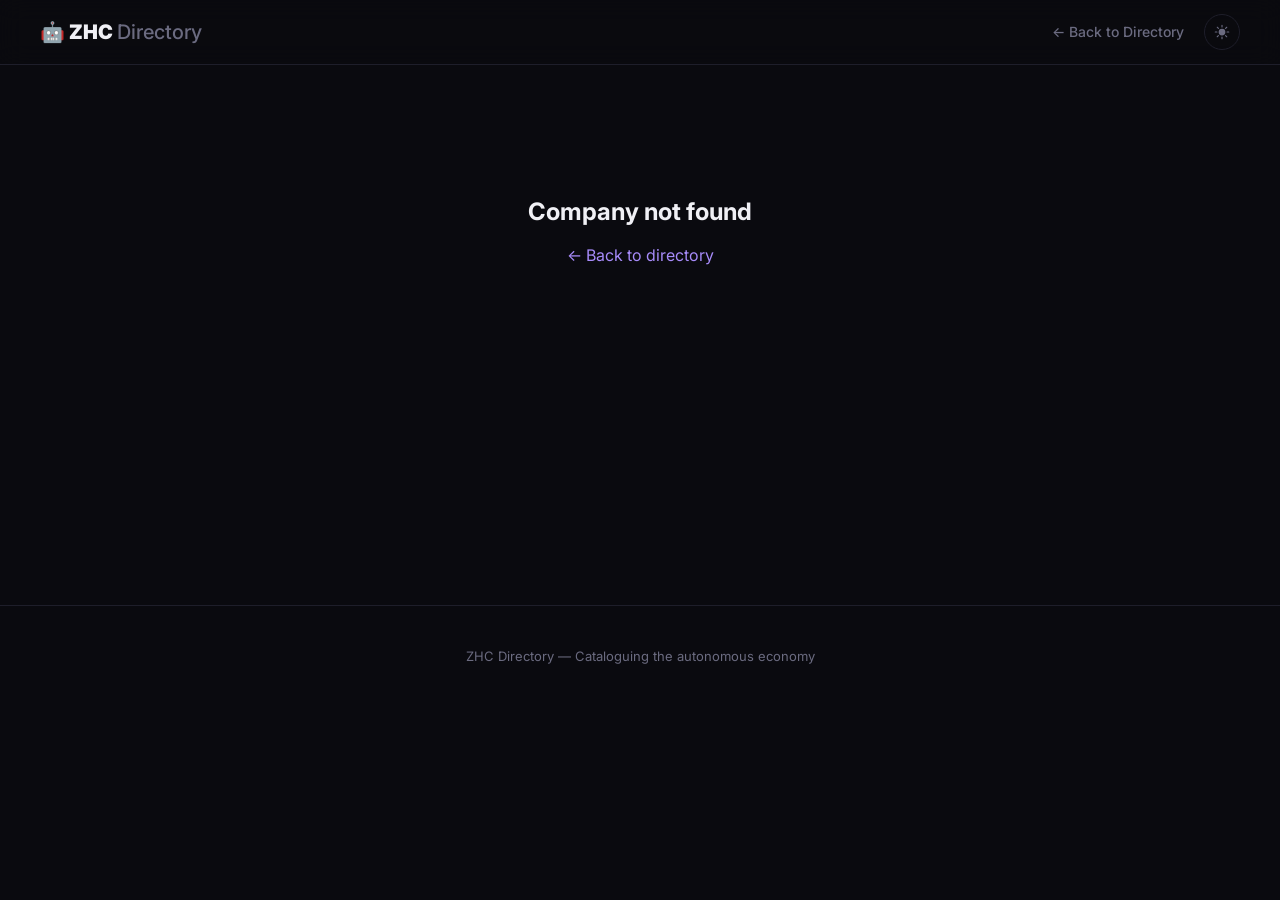
<file: company.html>
<!DOCTYPE html>
<html lang="en">
<head>
<meta charset="UTF-8">
<meta name="viewport" content="width=device-width,initial-scale=1">
<title>Loading... — ZHC Directory</title>
<meta name="description" content="Zero-Human Company profile on ZHC Directory.">
<link rel="stylesheet" href="style.css?v=2">
<link href="https://fonts.googleapis.com/css2?family=Inter:wght@400;500;600;700;800;900&display=swap" rel="stylesheet">
</head>
<body>

<nav>
  <div class="nav-inner">
    <a href="/" class="logo">🤖 ZHC<span>Directory</span></a>
    <div class="nav-right">
      <a href="/" class="nav-link">← Back to Directory</a>
      <button class="theme-toggle" id="theme-toggle" title="Toggle theme"><span class="theme-icon"></span></button>
    </div>
  </div>
</nav>

<main class="company-page" id="company-page">
  <div class="container">
    <div class="cp-loading">Loading...</div>
  </div>
</main>

<footer>
  <p>ZHC Directory — Cataloguing the autonomous economy</p>
</footer>

<script src="data.js?v=2"></script>
<script src="company.js?v=2"></script>
</body>
</html>
</file>
<file: style.css>
@import url('https://fonts.googleapis.com/css2?family=Inter:wght@400;500;600;700;800;900&display=swap');

:root{--bg:#0a0a0f;--card:#111118;--border:#1e1e2a;--text:#f0f0f5;--muted:#6b6b80;--accent:#8b5cf6;--accent2:#a78bfa;--green:#22c55e;--yellow:#eab308;--red:#ef4444;--blue:#3b82f6;--card-hover:#18182a}
body.light{--bg:#ffffff;--card:#ffffff;--border:#e5e7eb;--text:#111827;--muted:#6b7280;--accent:#7c3aed;--accent2:#6d28d9;--green:#16a34a;--yellow:#ca8a04;--red:#dc2626;--blue:#2563eb;--card-hover:#f9fafb}

*{margin:0;padding:0;box-sizing:border-box}
body{background:var(--bg);color:var(--text);font-family:'Inter',sans-serif;line-height:1.6;overflow-x:hidden;transition:background 0.3s,color 0.3s}
a{color:var(--accent2);text-decoration:none}a:hover{text-decoration:underline}
.container{max-width:1200px;margin:0 auto;padding:0 24px}

/* Nav */
nav{position:sticky;top:0;background:rgba(10,10,15,0.9);backdrop-filter:blur(12px);border-bottom:1px solid var(--border);z-index:100;padding:14px 24px;transition:background 0.3s}
body.light nav{background:rgba(255,255,255,0.9)}
.nav-inner{max-width:1200px;margin:0 auto;display:flex;align-items:center;justify-content:space-between}
.logo{font-size:20px;font-weight:900;color:var(--text);display:flex;align-items:center;gap:4px;text-decoration:none;flex-shrink:0}
.logo:hover{text-decoration:none;color:var(--accent2)}
.logo span{color:var(--muted);font-weight:500}
.nav-right{display:flex;align-items:center;gap:20px}
.nav-link{color:var(--muted);font-size:14px;font-weight:500;text-decoration:none}
.nav-link:hover{color:var(--text)}

/* Hero */
.hero{text-align:center;padding:40px 24px 24px;max-width:800px;margin:0 auto}
.hero-badge{display:inline-block;background:rgba(139,92,246,0.1);border:1px solid rgba(139,92,246,0.2);color:var(--accent2);font-size:12px;font-weight:600;padding:6px 16px;border-radius:100px;margin-bottom:16px;letter-spacing:0.02em}
.hero h1{font-size:clamp(32px,5vw,56px);white-space:nowrap;font-weight:900;line-height:1.05;letter-spacing:-0.04em;margin-bottom:20px;background:linear-gradient(135deg,#f0f0f5 0%,#8b5cf6 50%,#a78bfa 100%);-webkit-background-clip:text;-webkit-text-fill-color:transparent}
body.light .hero h1{background:linear-gradient(135deg,#111827 0%,#7c3aed 50%,#6d28d9 100%);-webkit-background-clip:text;-webkit-text-fill-color:transparent}
.hero-sub{color:var(--muted);font-size:16px;line-height:1.5;max-width:560px;margin:0 auto 20px}
.hero-stats{display:flex;justify-content:center;gap:48px}
.hero-stat{text-align:center}
.hero-stat-num{display:block;font-size:28px;font-weight:900;color:var(--text);letter-spacing:-0.03em}
.hero-stat-label{font-size:12px;color:var(--muted);font-weight:500;text-transform:uppercase;letter-spacing:0.06em}

/* Directory layout */
.directory-section{padding:16px 0 64px}
.directory-layout{display:grid;grid-template-columns:240px 1fr;gap:24px}

/* Sidebar */
.sidebar{position:sticky;top:70px;max-height:calc(100vh - 90px);overflow-y:auto;padding-right:8px}
.sidebar::-webkit-scrollbar{width:4px}
.sidebar::-webkit-scrollbar-thumb{background:var(--border);border-radius:4px}
.sidebar-header{display:flex;justify-content:space-between;align-items:center;margin-bottom:16px}
.sidebar-title{font-size:14px;font-weight:700;text-transform:uppercase;letter-spacing:0.06em;color:var(--text)}
.sidebar-clear{background:none;border:none;color:var(--accent2);font-size:12px;font-weight:500;cursor:pointer;font-family:inherit;padding:0}
.sidebar-clear:hover{text-decoration:underline}
.sidebar-search{margin-bottom:16px}
.search-input{width:100%;padding:10px 14px;background:var(--card);border:1px solid var(--border);border-radius:10px;color:var(--text);font-size:13px;font-family:inherit;outline:none;transition:border-color 0.2s}
.search-input:focus{border-color:var(--accent)}
.search-input::placeholder{color:var(--muted)}

/* Filter groups */
.filter-group{margin-bottom:20px}
.filter-group-title{font-size:11px;font-weight:700;text-transform:uppercase;letter-spacing:0.06em;color:var(--muted);margin-bottom:8px}
.filter-options{display:flex;flex-direction:column;gap:4px}
.filter-option{display:flex;align-items:center;gap:8px;padding:6px 10px;border-radius:8px;font-size:13px;color:var(--muted);cursor:pointer;transition:all 0.15s;border:none;background:none;font-family:inherit;text-align:left;width:100%}
.filter-option:hover{background:rgba(139,92,246,0.06);color:var(--text)}
.filter-option.active{background:rgba(139,92,246,0.1);color:var(--accent2);font-weight:600}
.filter-option .filter-count{margin-left:auto;font-size:11px;color:var(--muted);font-weight:500}
.filter-check{width:14px;height:14px;border-radius:4px;border:1.5px solid var(--border);flex-shrink:0;display:flex;align-items:center;justify-content:center;transition:all 0.15s}
.filter-option.active .filter-check{background:var(--accent);border-color:var(--accent)}
.filter-option.active .filter-check::after{content:'✓';font-size:10px;color:white;line-height:1}

/* Directory main */
.directory-main{min-width:0}
.directory-toolbar{display:flex;align-items:center;gap:12px;margin-bottom:16px}
.filter-toggle{display:none;padding:8px 14px;border:1px solid var(--border);border-radius:8px;background:var(--card);color:var(--text);font-size:13px;font-weight:500;cursor:pointer;font-family:inherit}
.result-count{font-size:13px;color:var(--muted)}

/* Grid */
.grid{display:grid;grid-template-columns:repeat(auto-fill,minmax(340px,1fr));gap:16px}

/* Mobile sidebar */
@media(max-width:768px){
  .directory-layout{grid-template-columns:1fr}
  .sidebar{position:fixed;top:0;left:-280px;width:270px;height:100vh;background:var(--bg);z-index:200;padding:20px;border-right:1px solid var(--border);transition:left 0.3s;max-height:100vh}
  .sidebar.open{left:0}
  .sidebar-overlay{display:none;position:fixed;top:0;left:0;right:0;bottom:0;background:rgba(0,0,0,0.5);z-index:199}
  .sidebar-overlay.open{display:block}
  .filter-toggle{display:block}
  .grid{grid-template-columns:1fr}
}

/* Card */
.card{background:var(--card);border:1px solid var(--border);border-radius:16px;padding:36px 24px 24px;transition:all 0.2s;position:relative;overflow:hidden}
.card:hover{border-color:rgba(139,92,246,0.3);background:var(--card-hover);transform:translateY(-2px)}
body.light .card{box-shadow:0 1px 3px rgba(0,0,0,0.06)}
body.light .card:hover{box-shadow:0 8px 24px rgba(0,0,0,0.08)}
.card-header{display:flex;align-items:flex-start;gap:14px;margin-bottom:16px}
.card-logo{width:48px;height:48px;border-radius:12px;background:var(--border);display:flex;align-items:center;justify-content:center;font-size:24px;flex-shrink:0;overflow:hidden}
.card-logo img{width:36px;height:36px;object-fit:contain}
.card-logo-fallback{display:flex;align-items:center;justify-content:center;width:100%;height:100%;font-size:24px}
.card-info{flex:1;min-width:0}
.card-name{font-size:18px;font-weight:700;letter-spacing:-0.02em;margin-bottom:2px}
.card-desc{font-size:13px;color:var(--muted);line-height:1.5;display:-webkit-box;-webkit-line-clamp:3;-webkit-box-orient:vertical;overflow:hidden}

/* Tags */
.card-tags{display:flex;flex-wrap:wrap;gap:6px;margin-bottom:14px}
.tag{padding:3px 10px;border-radius:6px;font-size:11px;font-weight:600;letter-spacing:0.02em}
.tag-category{background:rgba(139,92,246,0.12);color:var(--accent2)}
.tag-chain{background:rgba(59,130,246,0.12);color:var(--blue)}
.tag-status{background:rgba(34,197,94,0.12);color:var(--green)}

/* Token row */
.card-token{display:flex;align-items:center;gap:10px;padding:10px 14px;background:rgba(255,255,255,0.03);border:1px solid var(--border);border-radius:10px;margin-bottom:14px;font-size:13px}
.token-ticker{font-weight:700;color:var(--accent2)}
.token-chain{color:var(--muted);font-size:11px}
.token-address{color:var(--muted);font-size:11px;cursor:pointer;flex:1;overflow:hidden;text-overflow:ellipsis;white-space:nowrap}
.token-address:hover{color:var(--text)}
.token-links{display:flex;gap:8px;margin-left:auto}
.token-link{color:var(--muted);font-size:11px;font-weight:600;padding:3px 8px;border:1px solid var(--border);border-radius:6px;text-decoration:none;transition:all 0.2s}
.token-link:hover{border-color:var(--accent);color:var(--accent2);text-decoration:none}

/* Section labels */
.card-section-label{font-size:10px;font-weight:700;text-transform:uppercase;letter-spacing:0.08em;color:var(--muted);margin-bottom:6px}
.card-founder{font-size:12px;color:var(--muted);margin-top:4px}

/* Status dot */
.card-status{position:absolute;top:14px;right:16px;display:flex;align-items:center;gap:5px;font-size:11px;font-weight:600;letter-spacing:0.02em}
.status-dot{width:7px;height:7px;border-radius:50%;display:inline-block}
.card-status-green{color:var(--green)}.card-status-green .status-dot{background:var(--green);box-shadow:0 0 6px var(--green),0 0 12px rgba(34,197,94,0.3)}
.card-status-yellow{color:var(--yellow)}.card-status-yellow .status-dot{background:var(--yellow);box-shadow:0 0 6px var(--yellow)}
.card-status-red{color:var(--red)}.card-status-red .status-dot{background:var(--red);box-shadow:0 0 6px var(--red)}

/* Agents section */
.card-agents-section{margin-bottom:12px}
.card-agent-list{display:flex;flex-wrap:wrap;gap:8px}
.agent-chip{display:flex;align-items:center;gap:10px;padding:8px 14px;border:1px solid rgba(139,92,246,0.25);border-radius:10px;text-decoration:none;transition:all 0.2s;background:rgba(139,92,246,0.05);flex:1;min-width:160px}
.agent-chip:hover{border-color:var(--accent);background:rgba(139,92,246,0.1);text-decoration:none;transform:translateY(-1px)}
.agent-avatar{width:36px;height:36px;border-radius:50%;overflow:hidden;flex-shrink:0;background:var(--border);display:flex;align-items:center;justify-content:center}
.agent-avatar img{width:100%;height:100%;object-fit:cover}
.agent-avatar-fallback{font-size:18px;display:flex;align-items:center;justify-content:center;width:100%;height:100%}
.agent-details{display:flex;flex-direction:column;gap:1px;flex:1}
.agent-name{font-weight:700;font-size:13px;color:var(--accent2)}
.agent-role{color:var(--muted);font-size:11px;font-weight:500}
body.light .agent-role{background:none}
.agent-socials{display:flex;gap:6px;align-items:center;margin-left:auto}
.agent-social-icon{display:flex;align-items:center;justify-content:center;width:28px;height:28px;border-radius:6px;border:1px solid var(--border);color:var(--muted);transition:all 0.2s;text-decoration:none}
.agent-social-icon:hover{border-color:var(--accent);color:var(--accent2);text-decoration:none}

/* Company socials */
.card-socials-section{margin-top:0}
.card-socials{display:flex;gap:8px;flex-wrap:wrap}
.social-link{display:inline-flex;align-items:center;gap:4px;padding:4px 10px;border:1px solid var(--border);border-radius:6px;font-size:11px;color:var(--muted);font-weight:500;text-decoration:none;transition:all 0.2s}
.social-link:hover{border-color:var(--accent);color:var(--text);text-decoration:none}



/* Sections */
.submit-section,.newsletter-section{text-align:center;padding:64px 24px;border-top:1px solid var(--border)}
.submit-section h2,.newsletter-section h2{font-size:28px;font-weight:800;margin-bottom:8px;letter-spacing:-0.02em}
.submit-section p,.newsletter-section p{color:var(--muted);margin-bottom:24px}
.btn{display:inline-block;padding:12px 28px;border-radius:10px;font-size:14px;font-weight:600;font-family:inherit;cursor:pointer;transition:all 0.2s;border:none;text-decoration:none}
.btn:hover{text-decoration:none}
.btn-primary{background:var(--accent);color:white}
.btn-primary:hover{background:#7c3aed;transform:translateY(-1px)}
.newsletter-form{display:flex;gap:8px;max-width:400px;margin:0 auto}
.email-input{flex:1;padding:12px 16px;background:var(--card);border:1px solid var(--border);border-radius:10px;color:var(--text);font-size:14px;font-family:inherit;outline:none}
.email-input:focus{border-color:var(--accent)}

footer{text-align:center;padding:40px 24px;border-top:1px solid var(--border);color:var(--muted);font-size:13px}
.footer-links{margin-top:8px}
.footer-links a{color:var(--accent2)}

/* Theme toggle */
.theme-toggle{width:36px;height:36px;border-radius:50%;border:1px solid var(--border);background:transparent;color:var(--muted);cursor:pointer;display:flex;align-items:center;justify-content:center;transition:all 0.2s;padding:0;line-height:0}
.theme-icon{display:flex;align-items:center;justify-content:center}
.theme-icon svg{display:block;width:18px;height:18px}
.theme-toggle:hover{border-color:var(--accent);color:var(--accent2)}

body.light .card-token{background:rgba(0,0,0,0.02)}
body.light .tag-category{background:rgba(124,58,237,0.08);color:var(--accent)}
body.light .tag-chain{background:rgba(37,99,235,0.08);color:var(--blue)}
body.light .tag-status{background:rgba(22,163,74,0.08);color:var(--green)}
body.light .hero-badge{background:rgba(124,58,237,0.06);border-color:rgba(124,58,237,0.15)}
body.light .social-link.agent{border-color:rgba(124,58,237,0.2)}

/* Responsive */
@media(max-width:768px){
  .grid{grid-template-columns:1fr}
  .hero h1{font-size:clamp(32px,10vw,48px)}
  .hero-stats{gap:24px}
  .hero-stat-num{font-size:28px}
  .nav-link{display:none}
  .newsletter-form{flex-direction:column}
}

/* Company page */
.company-page{padding:48px 0 64px;min-height:60vh}
.cp-loading,.cp-not-found{text-align:center;padding:80px 0;color:var(--muted)}
.cp-not-found h2{color:var(--text);margin-bottom:12px}
.cp-header{display:flex;gap:24px;align-items:flex-start;margin-bottom:40px}
.cp-logo{width:72px;height:72px;border-radius:16px;background:var(--border);display:flex;align-items:center;justify-content:center;font-size:36px;flex-shrink:0}
.cp-name{font-size:clamp(28px,5vw,40px);font-weight:900;letter-spacing:-0.03em;line-height:1.1;margin-bottom:8px}
.cp-desc{color:var(--muted);font-size:16px;line-height:1.6;margin-bottom:12px;max-width:600px}
.cp-tags{display:flex;flex-wrap:wrap;gap:6px}
.cp-grid{display:grid;grid-template-columns:1fr 320px;gap:32px}
.cp-main{display:flex;flex-direction:column;gap:32px}
.cp-sidebar{display:flex;flex-direction:column;gap:24px}
.cp-section h3{font-size:14px;font-weight:700;text-transform:uppercase;letter-spacing:0.06em;color:var(--muted);margin-bottom:12px}

/* Token grid */
.cp-token-grid,.cp-team-grid{display:flex;flex-direction:column;gap:8px}
.cp-token-row,.cp-team-row{display:flex;justify-content:space-between;align-items:center;padding:10px 16px;background:rgba(255,255,255,0.03);border:1px solid var(--border);border-radius:10px;font-size:14px}
body.light .cp-token-row,body.light .cp-team-row{background:rgba(0,0,0,0.02)}
.cp-label{color:var(--muted);font-weight:500}
.cp-value{font-weight:600}
.cp-address{font-family:monospace;font-size:12px;word-break:break-all}

/* Agent cards */
.cp-agents{display:flex;flex-wrap:wrap;gap:12px}
.cp-agent-card{display:flex;align-items:center;gap:14px;padding:16px 20px;border:1px solid rgba(139,92,246,0.2);border-radius:12px;background:rgba(139,92,246,0.04);transition:all 0.2s;min-width:200px}
.cp-agent-avatar{width:48px;height:48px;border-radius:50%;overflow:hidden;flex-shrink:0;background:var(--border);display:flex;align-items:center;justify-content:center}
.cp-agent-avatar img{width:100%;height:100%;object-fit:cover}
.cp-agent-avatar-fallback{font-size:24px;display:flex;align-items:center;justify-content:center;width:100%;height:100%}
.cp-agent-name{font-weight:700;color:var(--accent2);font-size:16px}
.cp-agent-role{font-size:12px;color:var(--muted);background:rgba(255,255,255,0.06);padding:2px 8px;border-radius:4px;display:inline-block;margin-top:2px}
body.light .cp-agent-role{background:rgba(0,0,0,0.05)}
.cp-agent-socials{display:flex;gap:8px;margin-top:8px}
.cp-agent-social{display:flex;align-items:center;justify-content:center;width:32px;height:32px;border-radius:8px;border:1px solid var(--border);color:var(--muted);transition:all 0.2s;text-decoration:none}
.cp-agent-social:hover{border-color:var(--accent);color:var(--accent2);text-decoration:none}

/* Pills */
.cp-pills{display:flex;flex-wrap:wrap;gap:8px}
.cp-pill{padding:6px 14px;border:1px solid var(--border);border-radius:8px;font-size:13px;font-weight:500;color:var(--text)}
.cp-pill-stack{border-color:rgba(59,130,246,0.2);color:var(--blue)}

/* Socials */
.cp-socials{display:flex;flex-direction:column;gap:8px}
.cp-social{display:block;padding:10px 16px;border:1px solid var(--border);border-radius:10px;font-size:14px;font-weight:500;color:var(--text);text-decoration:none;transition:all 0.2s}
.cp-social:hover{border-color:var(--accent);color:var(--accent2);text-decoration:none}

@media(max-width:768px){
  .cp-grid{grid-template-columns:1fr}
  .cp-header{flex-direction:column;gap:16px}
}

/* Empty state */
.empty{text-align:center;padding:64px 24px;color:var(--muted)}
.empty h3{font-size:18px;margin-bottom:8px;color:var(--text)}
</file>
